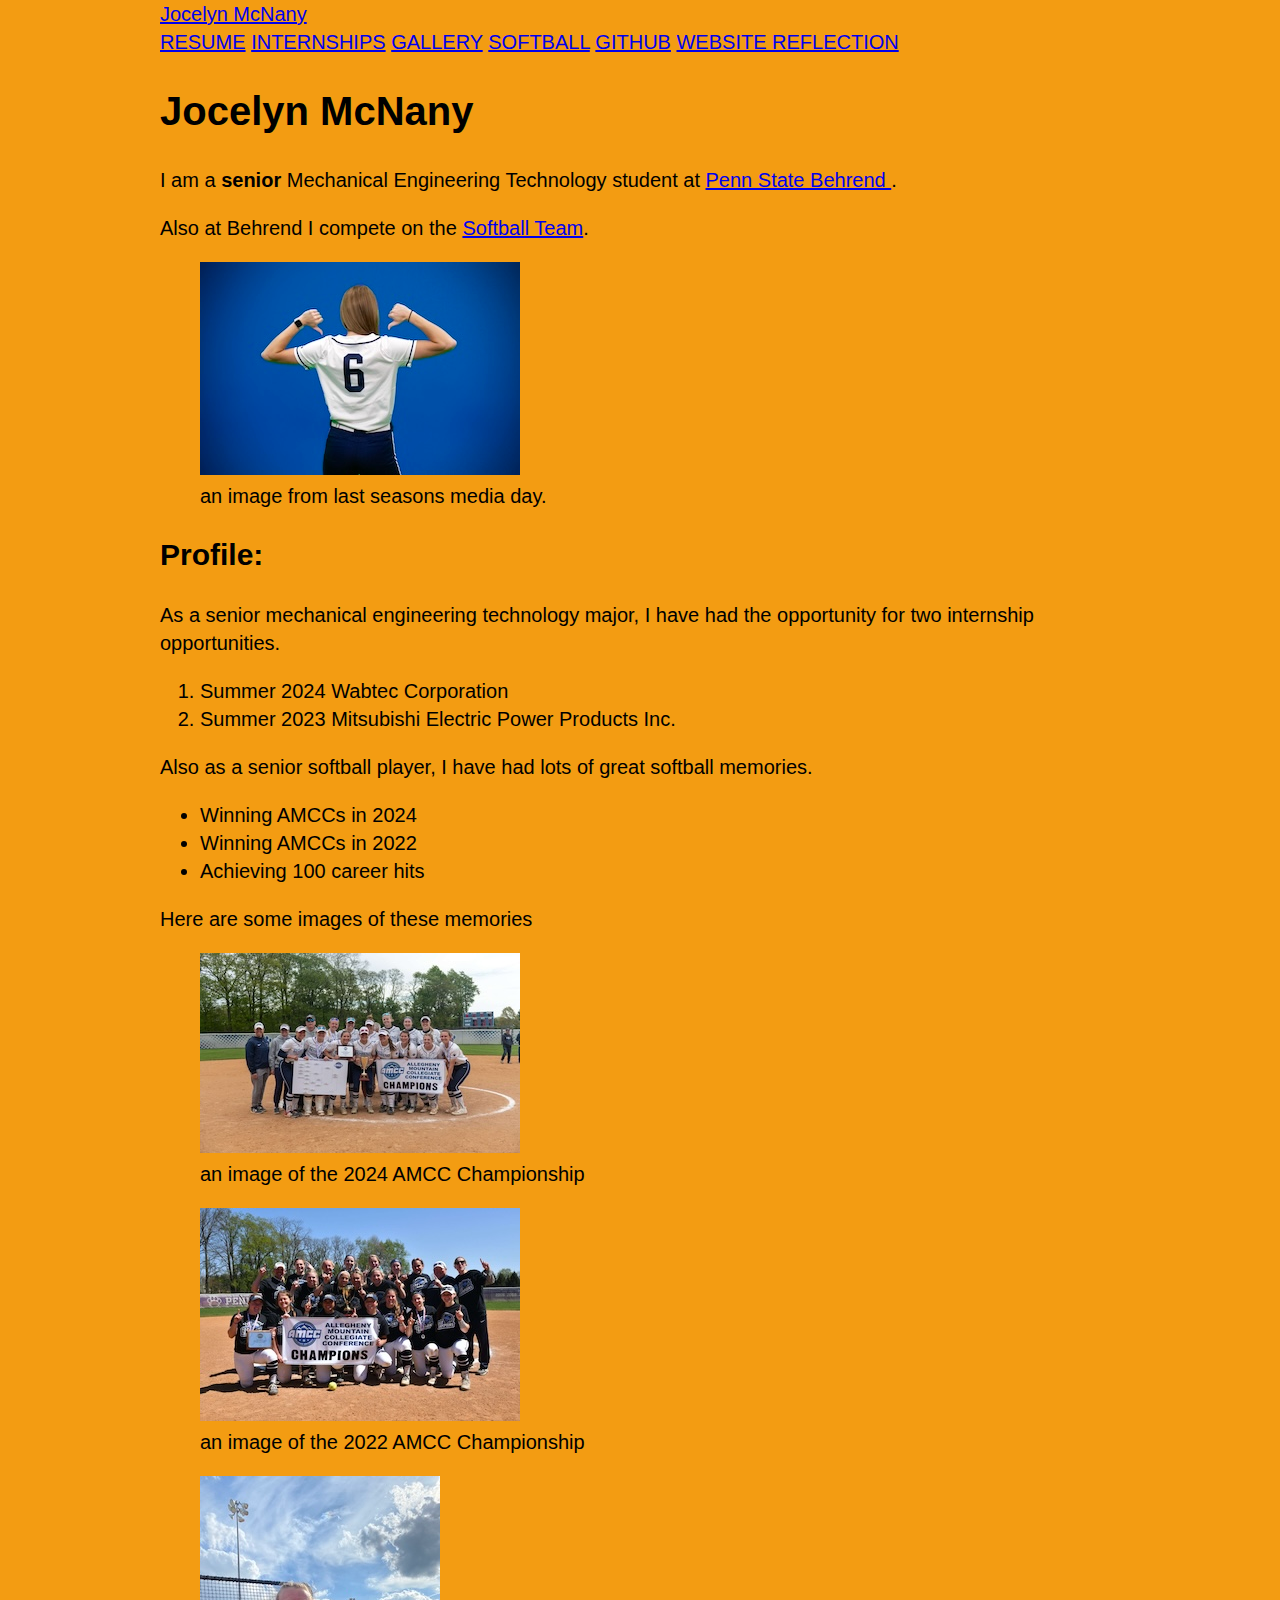
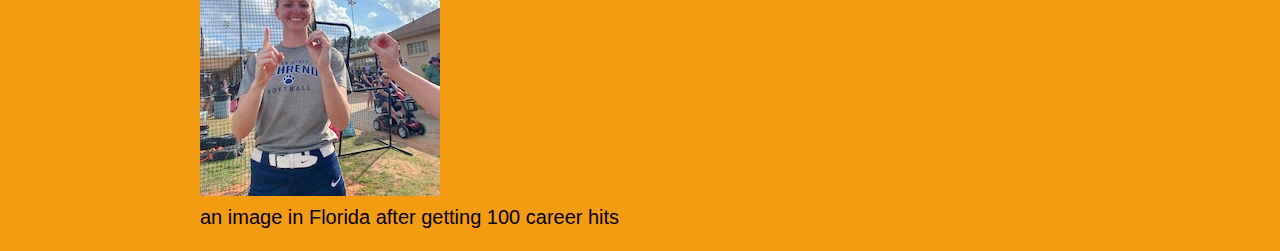
<file: docs/index.html>
<!DOCTYPE html>
<html xmlns="http://www.w3.org/1999/xhtml">
    <!-- Try opening this file on your local computer in a web browser (Firefox, Chrome, etc). 
     * On Windows, go to the browser and type control + o and browse to find this file to open it.
     * On Mac, go to the browser and type command + o and browse to find this file to open it. 
     Look for the text in the <title> element in the tab above the browser search bar. Do you see it? 
    -->
    <head>
        <!-- What's in the <head> element is a "meta" area not for display. 
            It holds important information about the website's contents.
            The text inside the <title> element does show in the top tab of a web browser. 
             The <head> is where we will include info about styling the site, too. -->
        <title>Jocelyn McNany</title>
        <meta charset="UTF-8" />
        <meta name="viewport" content="width=device-width, initial-scale=1.0" />
        <!-- Here is a place where we can add a little styling code called CSS to this page. 
            I used it to apply a background color to the body element.
        -->
        <link rel="stylesheet" type="text/css" href="style.css" />
    </head>
    <body>
        <nav>  
            <div class="nav">
                <a id="home" href="index.html">Jocelyn McNany</a>
                <div class="icons">
                    <a href="resume.html">RESUME</a>
                    <a href="internships.html">INTERNSHIPS</a>
                    <a href="gallery.html">GALLERY</a>
                    <a href="softball.html">SOFTBALL</a>
                    <a href="https://github.com/jam8589/portfolio3">GITHUB</a>
                    <a href="websitereflection.html">WEBSITE REFLECTION</a>
                </div>
            </div>
        </nav>
        <!-- CONTENT FOR DISPLAY. The <body> element holds the content we see in the display window on the web browser.-->
        <h1>Jocelyn McNany</h1>
        <p>I am a <strong>senior</strong> Mechanical Engineering Technology student at 
                  <a
                href="https://behrend.psu.edu/penn-state-behrend">Penn State Behrend
            </a>.</p>
        <p>Also at Behrend I compete on the <a
            href="https://www.psblions.com/sports/sball/index">Softball Team</a>. </p><figure>
                <img src="images/jersey6.JPG" />
                <figcaption>an image from last seasons media day. </figcaption>
            </figure>
        <h2>Profile:</h2>
        <p>As a senior mechanical engineering technology major, I have had the opportunity for two internship opportunities.</p>
        <ol>
            <li>Summer 2024 Wabtec Corporation</li>
            <li>Summer 2023 Mitsubishi Electric Power Products Inc.</li>
        </ol>
        <p>Also as a senior softball player, I have had lots of great softball memories.</p>
        <ul>
            <li>Winning AMCCs in 2024</li>
            <li>Winning AMCCs in 2022</li>
            <li>Achieving 100 career hits</li>
        </ul>
        <p>Here are some images of these memories</p>
        <figure>
            <img src="images/AMCC2024.JPG" />
            <figcaption>an image of the 2024 AMCC Championship</figcaption>
        </figure>
        <figure>
            <img src="images/AMCC2022.JPG" />
            <figcaption>an image of the 2022 AMCC Championship</figcaption>
        </figure>
        <figure>
            <img src="images/100hits.jpeg" />
            <figcaption>an image in Florida after getting 100 career hits</figcaption>
        </figure>
    </body>
</html>
</file>
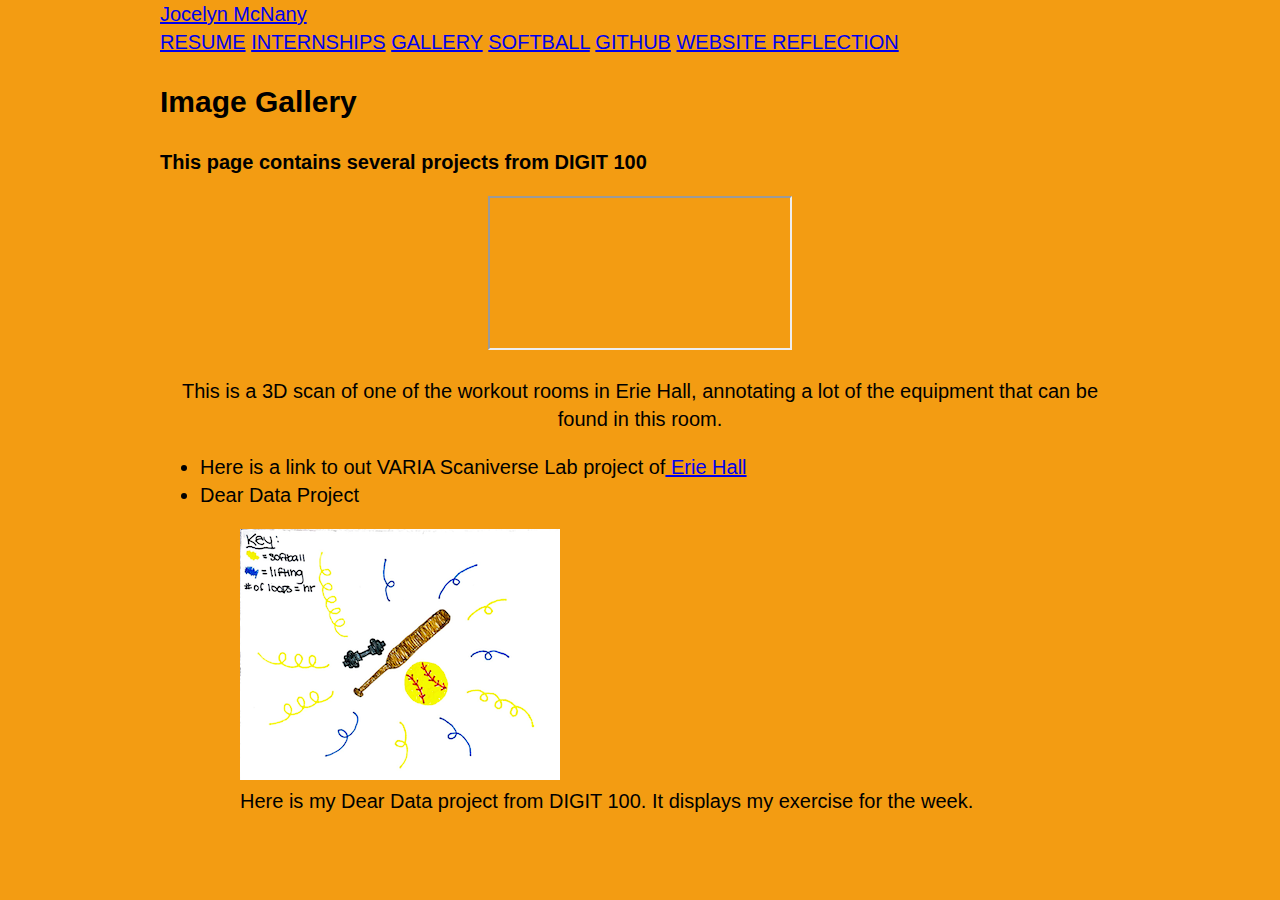
<file: docs/gallery.html>
<!DOCTYPE html>
<html xmlns="http://www.w3.org/1999/xhtml">
    <head>
        <title>Gallery | Jocelyn McNany</title>
        <meta charset="utf-8" />
        <meta name="viewport" content="width=device-width, initial-scale=1.0" />
        <link rel="stylesheet" type="text/css" href="style.css" />
    </head>
    <body>
        <div class="nav">
            <a id="home" href="index.html">Jocelyn McNany</a>
            <div class="icons">
                <a href="resume.html">RESUME</a>
                <a href="internships.html">INTERNSHIPS</a>
                <a href="gallery.html">GALLERY</a>
                <a href="softball.html">SOFTBALL</a>
                <a href="https://github.com/jam8589/portfolio3">GITHUB</a>
                <a href="websitereflection.html">WEBSITE REFLECTION</a>
            </div>
        </div>
        <h2>Image Gallery</h2>
        <p><strong>This page contains several projects from DIGIT 100</strong></p>
<div style="text-align: center;">        
    <iframe src="https://www.thinglink.com/view/scene/1900623784809857510"
        style="boarder:none" allowfullscreen="" allow="scrolling"></iframe>
    <script async="" src="//cdn.thinglink.me/jse/responsive.js"></script>
        <p>This is a 3D scan of one of the workout rooms in Erie Hall, annotating
                        a lot of the equipment that can be found in this room.</p></div>
        <section class="gallery">   
            <ul>
                <li>Here is a link to out VARIA Scaniverse Lab project of<a
                        href="https://www.thinglink.com/scene/1900623784809857510"> Erie Hall
                        </a></li>
                <li>Dear Data Project<figure class="photoGallery">
                <img class="photo" src="images/DearData.png" alt="Dear Data Project" />
                <figcaption>Here is my Dear Data project from DIGIT 100. It displays my exercise for
                    the week.</figcaption></figure></li>

            </ul>

        </section>
        
    </body>
</html>
</file>
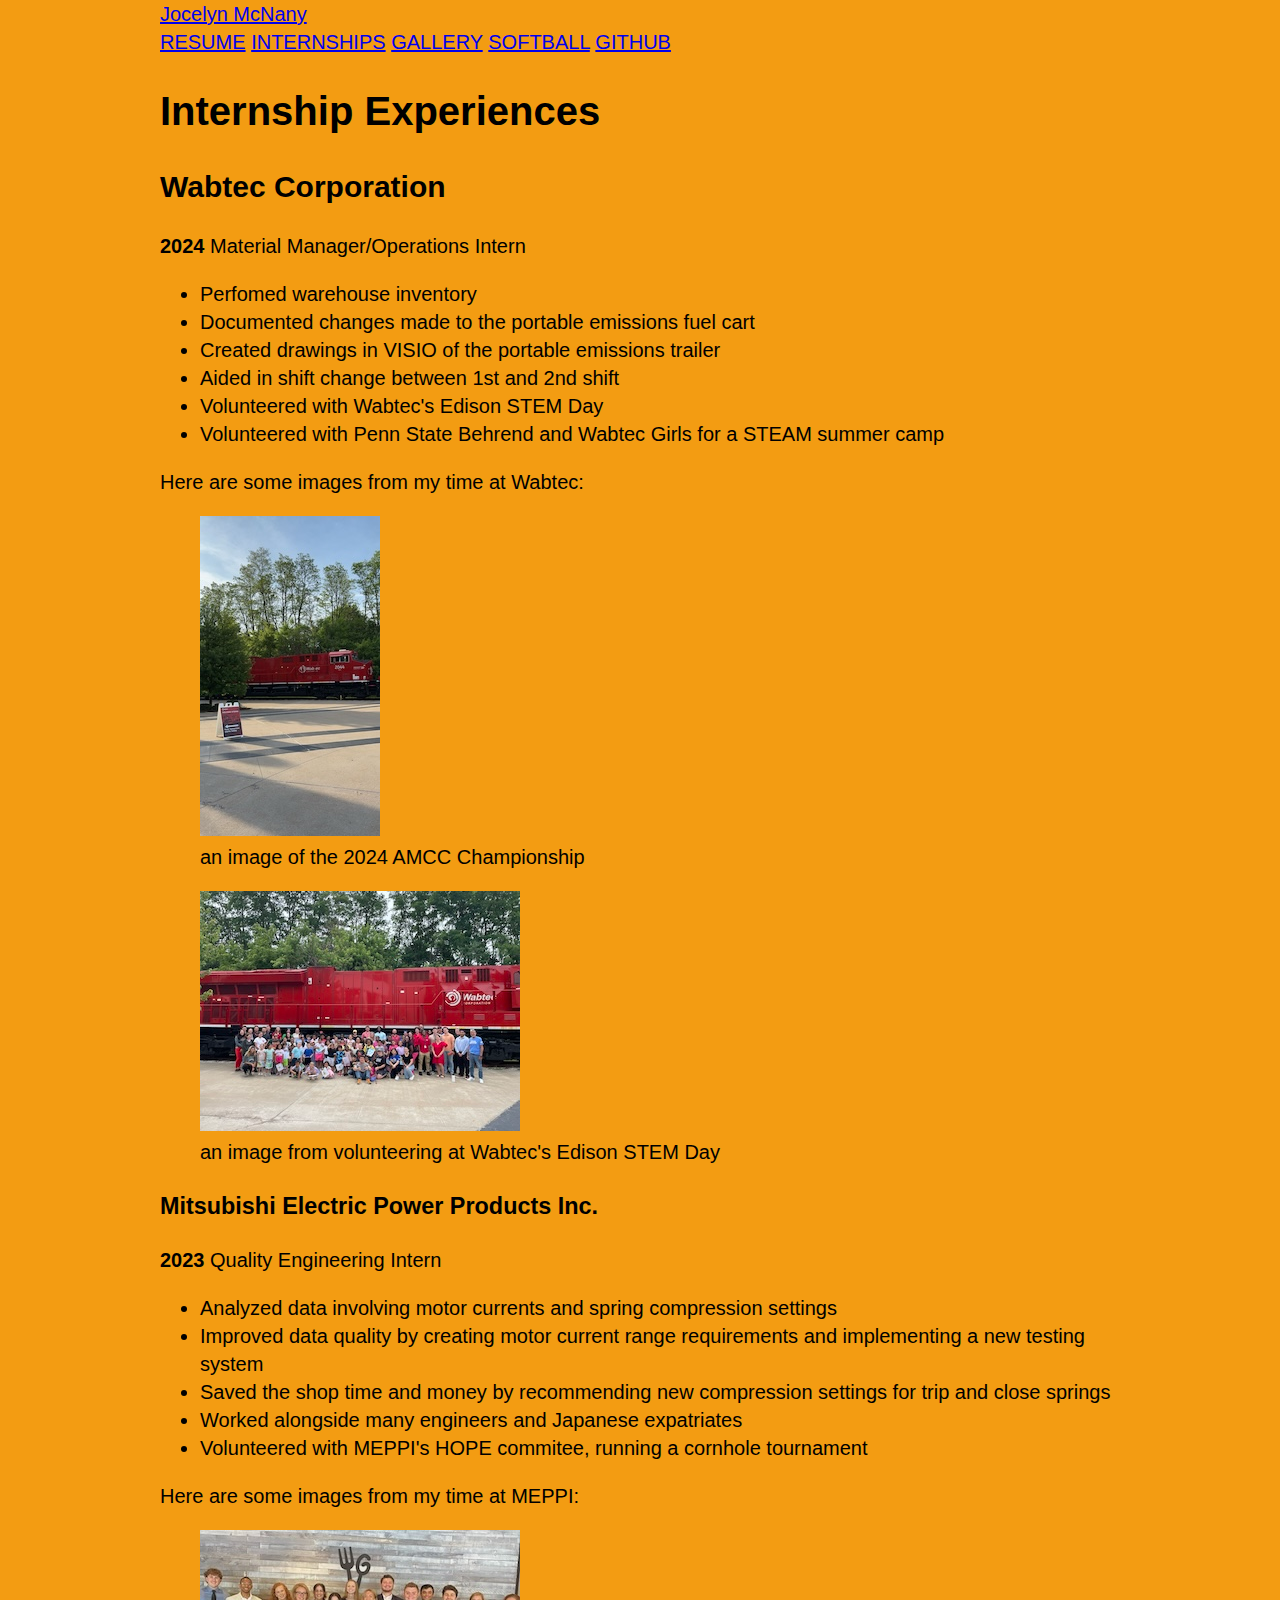
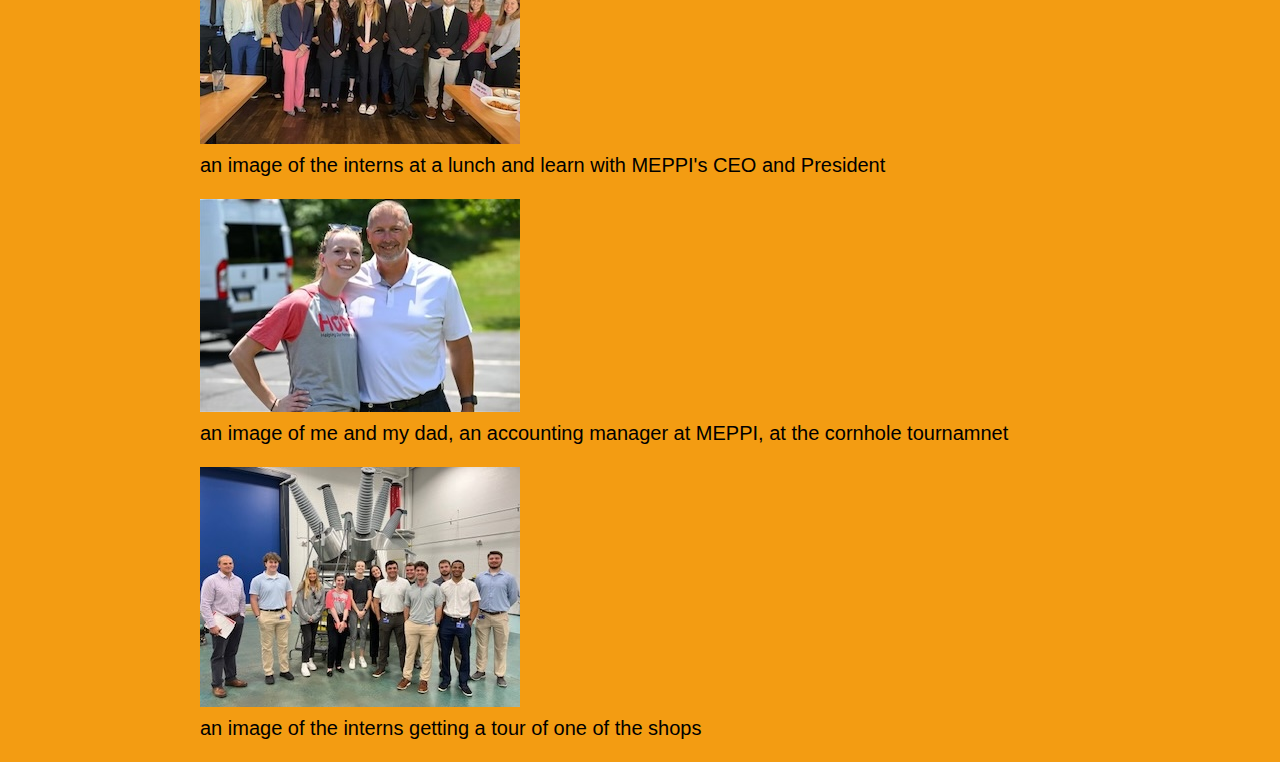
<file: docs/internships.html>
<!DOCTYPE html>
<html xmlns="http://www.w3.org/1999/xhtml">
        <head>
        <title>Jocelyn McNany's Internships</title>
        <meta charset="UTF-8" />
        <meta name="viewport" content="width=device-width, initial-scale=1.0" />
        <link rel="stylesheet" type="text/css" href="style.css" />
    </head>

    <body>
        <nav>  
            <div class="nav">
                <a id="home" href="index.html">Jocelyn McNany</a>
                <div class="icons">
                    <a href="resume.html">RESUME</a>
                    <a href="internships.html">INTERNSHIPS</a>
                    <a href="gallery.html">GALLERY</a>
                    <a href="softball.html">SOFTBALL</a>
                    <a href="https://github.com/jam8589/portfolio3">GITHUB</a>
                </div>
            </div>
        </nav>
        <!-- CONTENT FOR DISPLAY. The <body> element holds the content we see in the display window on the web browser.-->
        <h1>Internship Experiences</h1>
        <h2>Wabtec Corporation</h2>
        <p><strong>2024</strong> Material Manager/Operations Intern</p>
        <ul>
            <li>Perfomed warehouse inventory</li>
            <li>Documented changes made to the portable emissions fuel cart</li>
            <li>Created drawings in VISIO of the portable emissions trailer</li>
            <li>Aided in shift change between 1st and 2nd shift</li>
            <li>Volunteered with Wabtec's Edison STEM Day</li>
            <li>Volunteered with Penn State Behrend and Wabtec Girls for a STEAM summer camp</li>
        </ul>
        <p>Here are some images from my time at Wabtec:</p>
        <figure>
            <img src="images/Wabtecday1.JPG" />
            <figcaption>an image of the 2024 AMCC Championship</figcaption>
        </figure>
        <figure>
            <img src="images/wabtecvolunteering.jpeg" />
            <figcaption>an image from volunteering at Wabtec's Edison STEM Day</figcaption>
        </figure>
        <h3>Mitsubishi Electric Power Products Inc.</h3>
        <p><strong>2023</strong> Quality Engineering Intern</p>
        <ul>
            <li>Analyzed data involving motor currents and spring compression settings</li>
            <li>Improved data quality by creating motor current range requirements and implementing a new testing system</li>
            <li>Saved the shop time and money by recommending new compression settings for trip and close springs</li>
            <li>Worked alongside many engineers and Japanese expatriates</li>
            <li>Volunteered with MEPPI's HOPE commitee, running a cornhole tournament</li>
        </ul>
        <p>Here are some images from my time at MEPPI:</p>
        <figure>
            <img src="images/meppiinternlunch.jpeg" />
            <figcaption>an image of the interns at a lunch and learn with MEPPI's CEO and President</figcaption>
        </figure>
        <figure>
            <img src="images/meppidad.jpeg" />
            <figcaption>an image of me and my dad, an accounting manager at MEPPI, at the cornhole tournamnet</figcaption>
        </figure>
        <figure>
            <img src="images/internswithbreaker.jpg" />
            <figcaption>an image of the interns getting a tour of one of the shops</figcaption>
        </figure>
    </body>
</html>
</file>
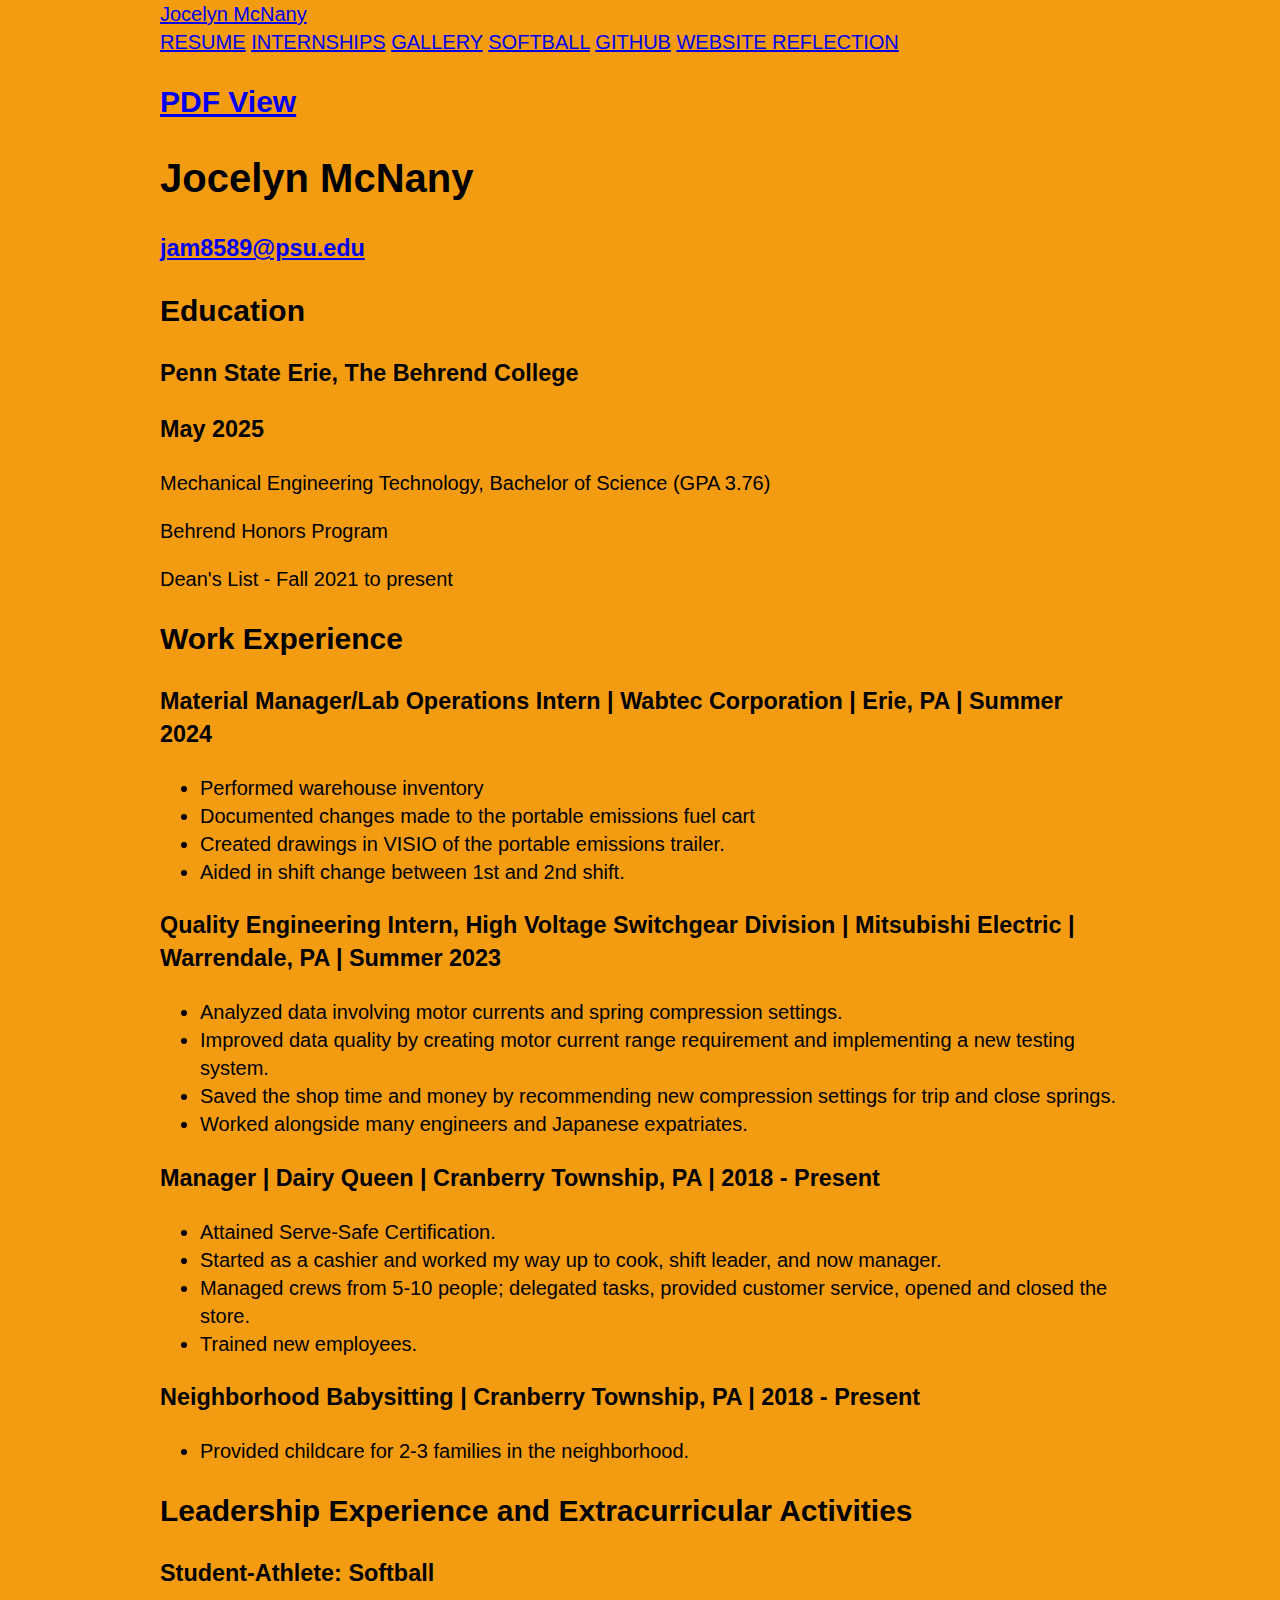
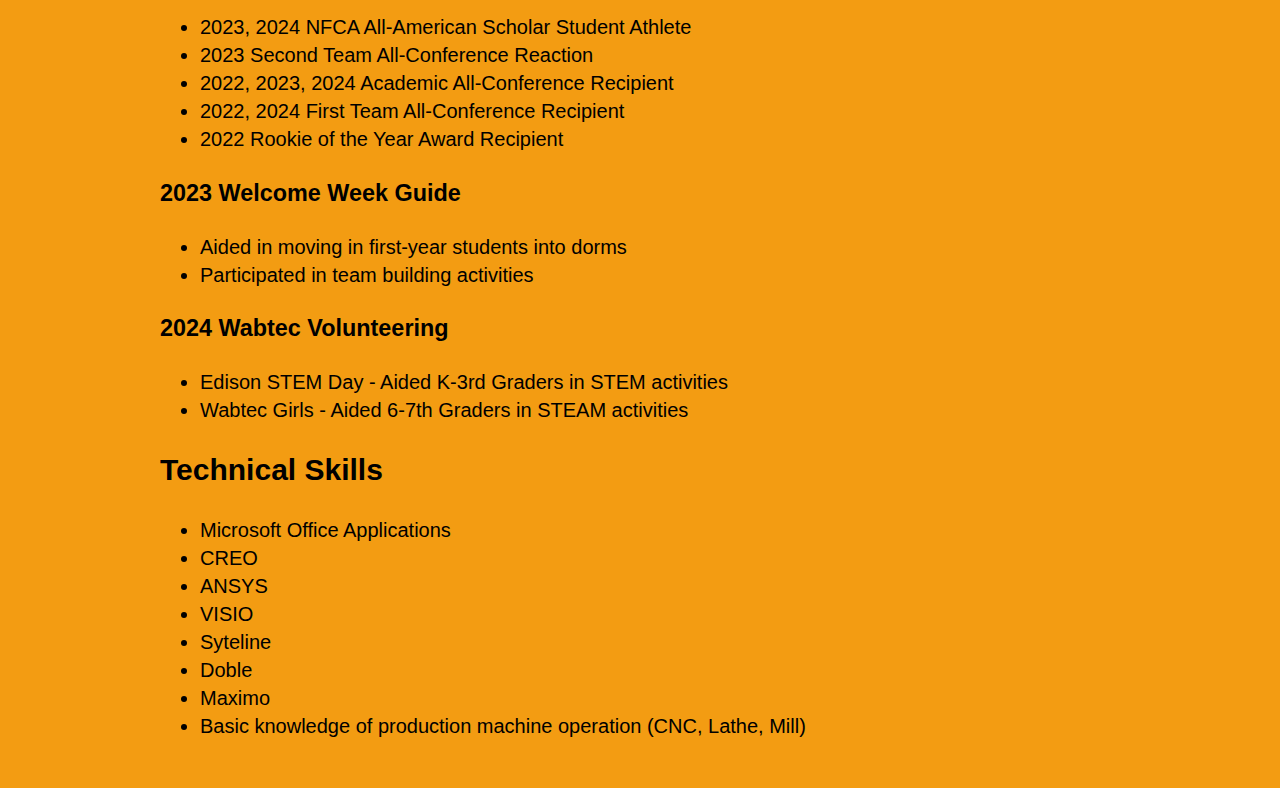
<file: docs/resume.html>
<!DOCTYPE html>
<html>
    <head>
        <title>Resume | Jocelyn McNany</title>
        <meta charset="utf-8" />
        <meta name="viewport" content="width=device-width, initial-scale=1.0" />
        <link rel="stylesheet" type="text/css" href="style.css" />
    </head>
    <body>
        <div class="nav">
            <a id="home" href="index.html">Jocelyn McNany</a>
            <div class="icons">
                <a href="resume.html">RESUME</a>
                <a href="internships.html">INTERNSHIPS</a>
                <a href="gallery.html">GALLERY</a>
                <a href="softball.html">SOFTBALL</a>
                <a href="https://github.com/jam8589/portfolio3">GITHUB</a>
                <a href="websitereflection.html">WEBSITE REFLECTION</a>
            </div>
        </div>
        <main>
            <h2>
                <a href="jamresume.pdf" target="_blank">PDF View</a>
            </h2>
            <h1>Jocelyn McNany</h1>
            <h3>
                <a href="mailto:jam8589@psu.edu">jam8589@psu.edu</a>
            </h3>
            <section id="#edu">
                <h2>Education</h2>
                <div class="split apart">
                    <h3>Penn State Erie, The Behrend College</h3>
                    <h3>May 2025</h3>
                </div>
                <div class="split apart">
                    <p>Mechanical Engineering Technology, Bachelor of Science (GPA 3.76)</p>
                </div>
                <p>Behrend Honors Program</p>
                <p>Dean's List - Fall 2021 to present</p>
            </section>
            <section id="#work">
                <h2>Work Experience</h2>
                <div class="split apart">
                    <h3>Material Manager/Lab Operations Intern | Wabtec Corporation | Erie, PA | Summer 2024</h3>
                </div>
                <ul>
                    <li>Performed warehouse inventory</li>
                    <li>Documented changes made to the portable emissions fuel cart</li>
                    <li>Created drawings in VISIO of the portable emissions trailer.</li>
                    <li>Aided in shift change between 1st and 2nd shift.</li>
                </ul>
                <div class="split apart">
                    <h3> Quality Engineering Intern, High Voltage Switchgear Division | Mitsubishi Electric | Warrendale, PA | Summer 2023</h3>
                </div>
                <ul>
                    <li>Analyzed data involving motor currents and spring compression settings.</li>
                    <li>Improved data quality by creating motor current range requirement and implementing a new testing system.</li>
                    <li>Saved the shop time and money by recommending new compression settings for trip and close springs.</li>
                    <li>Worked alongside many engineers and Japanese expatriates.</li>
                </ul>
                <div class="split apart">
                    <h3> Manager | Dairy Queen | Cranberry Township, PA | 2018 - Present</h3>
                </div>
                <ul>
                    <li> Attained Serve-Safe Certification.</li>
                    <li> Started as a cashier and worked my way up to cook, shift leader, and now manager.</li>
                    <li> Managed crews from 5-10 people; delegated tasks, provided customer service, opened and closed the store.</li>
                    <li> Trained new employees.</li>
                </ul>
                <div class="split apart">
                    <h3> Neighborhood Babysitting | Cranberry Township, PA | 2018 - Present</h3>
                </div>
                <ul>
                    <li> Provided childcare for 2-3 families in the neighborhood.</li>
                </ul>
            </section>
            <section id="#awards">
                <h2>Leadership Experience and Extracurricular Activities</h2>
                <div class="split apart">
                    <h3>Student-Athlete: Softball</h3>
                </div>
                <ul>
                    <li>2023, 2024 NFCA All-American Scholar Student Athlete</li>
                    <li>2023 Second Team All-Conference Reaction</li>
                    <li>2022, 2023, 2024 Academic All-Conference Recipient</li>
                    <li>2022, 2024 First Team All-Conference Recipient</li>
                    <li>2022 Rookie of the Year Award Recipient</li>
                </ul>
                <div class="split apart">
                    <h3>2023 Welcome Week Guide</h3>
                </div>
                <ul>
                    <li>Aided in moving in first-year students into dorms</li>
                    <li>Participated in team building activities</li>
                </ul>
                <div class="split apart">
                    <h3>2024 Wabtec Volunteering</h3>
                </div>
                <ul>
                    <li>Edison STEM Day - Aided K-3rd Graders in STEM activities</li>
                    <li>Wabtec Girls - Aided 6-7th Graders in STEAM activities</li>
                </ul>
            </section>
            <section id="#courses">
                <h2>Technical Skills</h2>
                <div class="split apart">
                    <div>
                        <ul>
                            <li>Microsoft Office Applications</li>
                            <li>CREO</li>
                            <li>ANSYS</li>
                            <li>VISIO</li>
                            <li>Syteline</li>
                            <li>Doble</li>
                            <li>Maximo</li>
                            <li>Basic knowledge of production machine operation (CNC, Lathe, Mill)</li>
                        </ul>
                    </div>
                </div>            </section>
                
            <br />
        </main>
    </body>
</html>
</file>
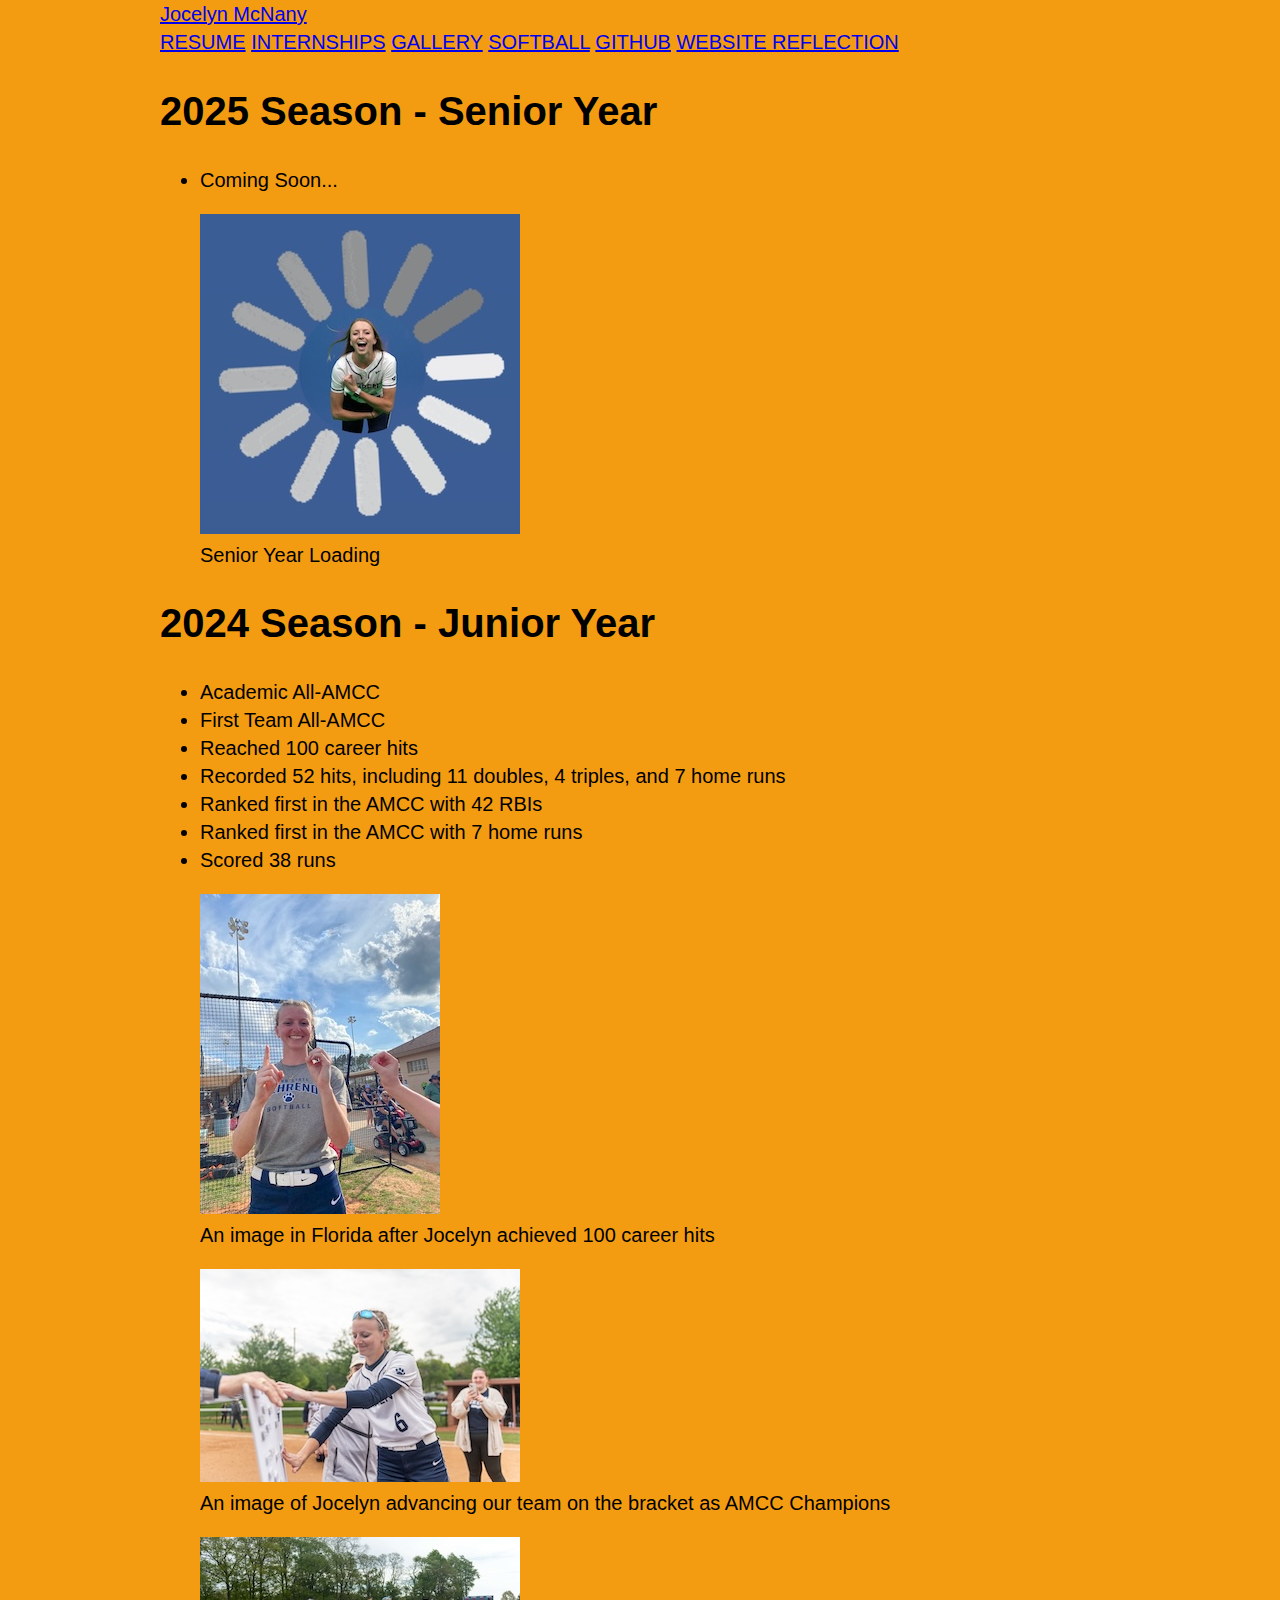
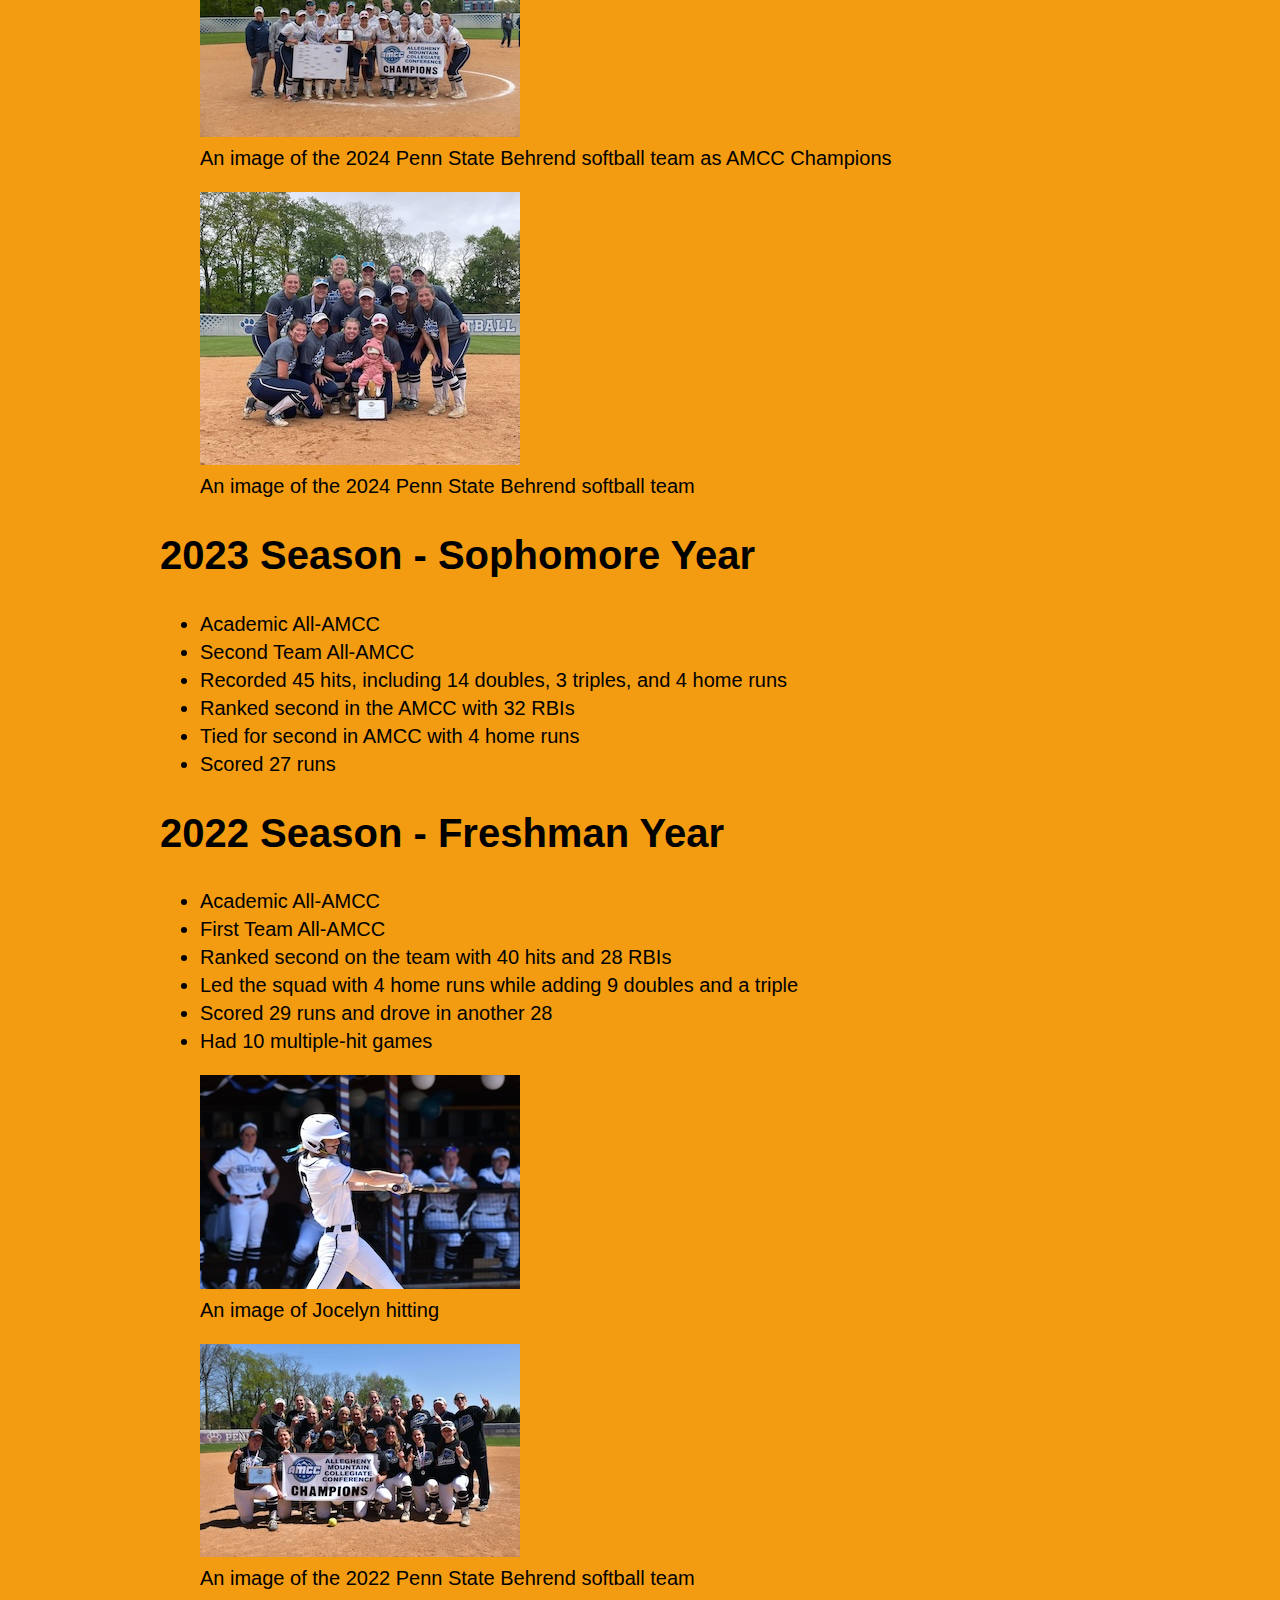
<file: docs/softball.html>
<!DOCTYPE html>
<html>
    <head>
        <title>Softball | Jocelyn McNany</title>
        <meta charset="utf-8" />
        <meta name="viewport" content="width=device-width, initial-scale=1.0" />
        <link rel="stylesheet" type="text/css" href="style.css" />
    </head>
    <body>
        <div class="nav">
            <a id="home" href="index.html">Jocelyn McNany</a>
            <div class="icons">
                <a href="resume.html">RESUME</a>
                <a href="internships.html">INTERNSHIPS</a>
                <a href="gallery.html">GALLERY</a>
                <a href="softball.html">SOFTBALL</a>
                <a href="https://github.com/jam8589/portfolio3">GITHUB</a>
                <a href="websitereflection.html">WEBSITE REFLECTION</a>
            </div>
        </div>
        <h1>2025 Season - Senior Year</h1>
        <ul>
            <li>Coming Soon...</li>
        </ul>
        <figure class="photoGallery">
            <img class="photo" src="images/IMG_9892.jpeg"
                alt="Senior Year Loading" />
            <figcaption>Senior Year Loading</figcaption>
        </figure>
        <h1>2024 Season - Junior Year</h1>
        <ul>
            <li>Academic All-AMCC</li>
            <li>First Team All-AMCC</li>
            <li>Reached 100 career hits</li>
            <li>Recorded 52 hits, including 11 doubles, 4 triples, and 7 home runs</li>
            <li>Ranked first in the AMCC with 42 RBIs</li>
            <li>Ranked first in the AMCC with 7 home runs</li>
            <li>Scored 38 runs</li>
        </ul>
        <figure class="photoGallery">
            <img class="photo" src="images/100hits.jpeg" alt="100 hits" />
            <figcaption>An image in Florida after Jocelyn achieved 100 career hits</figcaption>
        </figure>
        <figure class="photoGallery">
            <img class="photo" src="images/softball.jpg"
                alt="AMCC Softball" />
            <figcaption>An image of Jocelyn advancing our team on the bracket as AMCC Champions</figcaption>
        </figure>
        <figure class="photoGallery">
            <img class="photo" src="images/AMCC2024.JPG"
                alt="2024 Team" />
            <figcaption>An image of the 2024 Penn State Behrend softball team as AMCC Champions</figcaption>
        </figure>
        <figure class="photoGallery">
            <img class="photo" src="images/2024Team.JPG"
                alt="2024 Team" />
            <figcaption>An image of the 2024 Penn State Behrend softball team</figcaption>
        </figure>
        <h1>2023 Season - Sophomore Year</h1>
        <ul>
            <li>Academic All-AMCC</li>
            <li>Second Team All-AMCC</li>
            <li>Recorded 45 hits, including 14 doubles, 3 triples, and 4 home runs</li>
            <li>Ranked second in the AMCC with 32 RBIs</li>
            <li>Tied for second in AMCC with 4 home runs</li>
            <li>Scored 27 runs</li>
        </ul>
        <h1>2022 Season - Freshman Year</h1>
        <ul>
            <li>Academic All-AMCC</li>
            <li>First Team All-AMCC</li>
            <li>Ranked second on the team with 40 hits and 28 RBIs</li>
            <li>Led the squad with 4 home runs while adding 9 doubles and a triple</li>
            <li>Scored 29 runs and drove in another 28</li>
            <li>Had 10 multiple-hit games</li>
        </ul>
        <figure class="photoGallery">
            <img class="photo" src="images/hitting.jpeg"
                alt="J Hitting" />
            <figcaption>An image of Jocelyn hitting</figcaption>
        </figure>
        <figure class="photoGallery">
            <img class="photo" src="images/AMCC2022.JPG"
                alt="2022 Team" />
            <figcaption>An image of the 2022 Penn State Behrend softball team</figcaption>
        </figure>
</html>
</file>
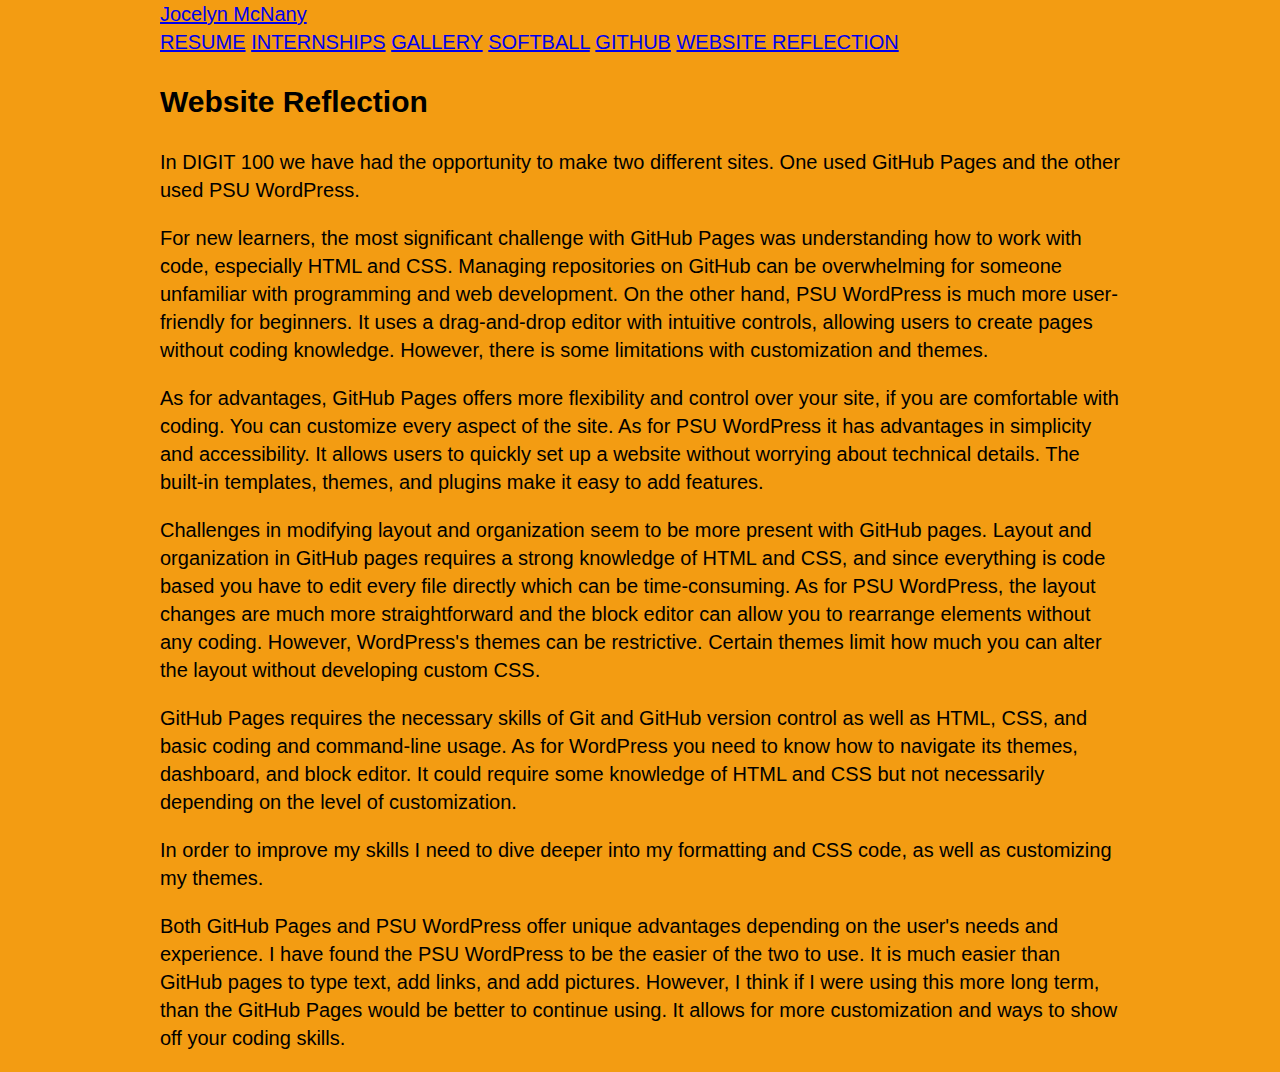
<file: docs/websitereflection.html>
<!DOCTYPE html>
<html xmlns="http://www.w3.org/1999/xhtml">
    <head>
        <title>Website Reflection | Jocelyn McNany</title>
        <meta charset="utf-8" />
        <meta name="viewport" content="width=device-width, initial-scale=1.0" />
        <link rel="stylesheet" type="text/css" href="style.css" />
    </head>
    <body>
        <div class="nav">
            <a id="home" href="index.html">Jocelyn McNany</a>
            <div class="icons">
                <a href="resume.html">RESUME</a>
                <a href="internships.html">INTERNSHIPS</a>
                <a href="gallery.html">GALLERY</a>
                <a href="softball.html">SOFTBALL</a>
                <a href="https://github.com/jam8589/portfolio3">GITHUB</a>
                <a href="websitereflection.html">WEBSITE REFLECTION</a>
            </div>
        </div>
        <h2>Website Reflection</h2>
        <p>In DIGIT 100 we have had the opportunity to make two different sites. One used GitHub
            Pages and the other used PSU WordPress.</p>
        <p>For new learners, the most significant challenge with GitHub Pages was understanding how
            to work with code, especially HTML and CSS. Managing repositories on GitHub can be
            overwhelming for someone unfamiliar with programming and web development. On the other
            hand, PSU WordPress is much more user-friendly for beginners. It uses a drag-and-drop
            editor with intuitive controls, allowing users to create pages without coding knowledge.
            However, there is some limitations with customization and themes.</p>
        <p>As for advantages, GitHub Pages offers more flexibility and control over your site, if
            you are comfortable with coding. You can customize every aspect of the site. As for PSU
            WordPress it has advantages in simplicity and accessibility. It allows users to quickly
            set up a website without worrying about technical details. The built-in templates,
            themes, and plugins make it easy to add features.</p>
        <p>Challenges in modifying layout and organization seem to be more present with GitHub
            pages. Layout and organization in GitHub pages requires a strong knowledge of HTML and
            CSS, and since everything is code based you have to edit every file directly which can
            be time-consuming. As for PSU WordPress, the layout changes are much more
            straightforward and the block editor can allow you to rearrange elements without any
            coding. However, WordPress's themes can be restrictive. Certain themes limit how much
            you can alter the layout without developing custom CSS.</p>
        <p>GitHub Pages requires the necessary skills of Git and GitHub version control as well as
            HTML, CSS, and basic coding and command-line usage. As for WordPress you need to know
            how to navigate its themes, dashboard, and block editor. It could require some knowledge
            of HTML and CSS but not necessarily depending on the level of customization.</p>
        <p>In order to improve my skills I need to dive deeper into my formatting and CSS code, as
            well as customizing my themes.</p>
        <p>Both GitHub Pages and PSU WordPress offer unique advantages depending on the user's needs
            and experience. I have found the PSU WordPress to be the easier of the two to use. It is
            much easier than GitHub pages to type text, add links, and add pictures. However, I
            think if I were using this more long term, than the GitHub Pages would be better to
            continue using. It allows for more customization and ways to show off your coding
            skills.</p>
    </body>
</html>
</file>
<file: docs/style.css>
body {
    background-color: #f39c12;
    display: block;
    font-family: Arial, sans-serif;
    font-size: 20px;
    line-height: 1.4;
    text-decoration: none;
    /* WS:9/3/22: Overflow should exist so that page is accessible.*/
    /*overflow-x: hidden;*/
    margin: 0 auto 0 auto;
    min-width: 340px;
    max-width: 960px;
}
</file>
